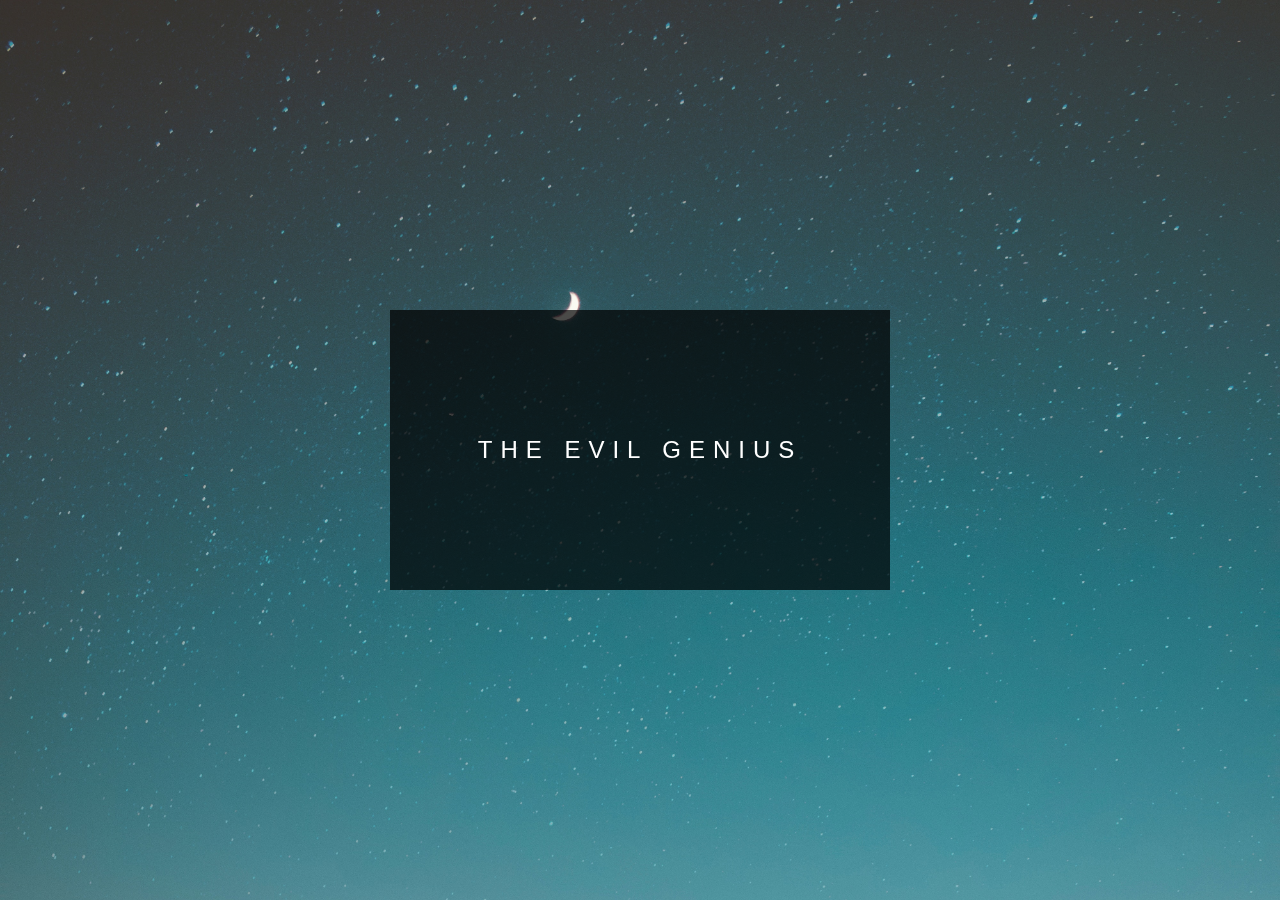
<file: Business Card/index.html>
<!DOCTYPE html>
<html lang="en">
<head>
    <meta charset="UTF-8">
    <meta name="viewport" content="width=device-width, initial-scale=1.0">
    <meta http-equiv="X-UA-Compatible" content="ie=edge">
    <link rel="stylesheet" href="./css/style.css">
    <link rel="stylesheet" href="https://cdnjs.cloudflare.com/ajax/libs/font-awesome/5.9.0/css/all.css">
    <title>Business Card</title>
</head>
<body>
    <div class="business-card middle">
        <div class="front">
            <h2>Albert Chan</h2>
            <span>Front End Developer</span>
            <ul class="contact-info">
                <li><i class="fas fa-mobile-alt"></i> Phone</li>
                <li><i class="fas fa-envelope"></i> Email</li>
                <li><i class="fas fa-map-pin"></i> Address</li>
            </ul>
        </div>
        <div class="back">
            <span>The Evil Genius</span>
        </div>
    </div>
    <script src="./js/animate.js"></script>
</body>
</html>
</file>
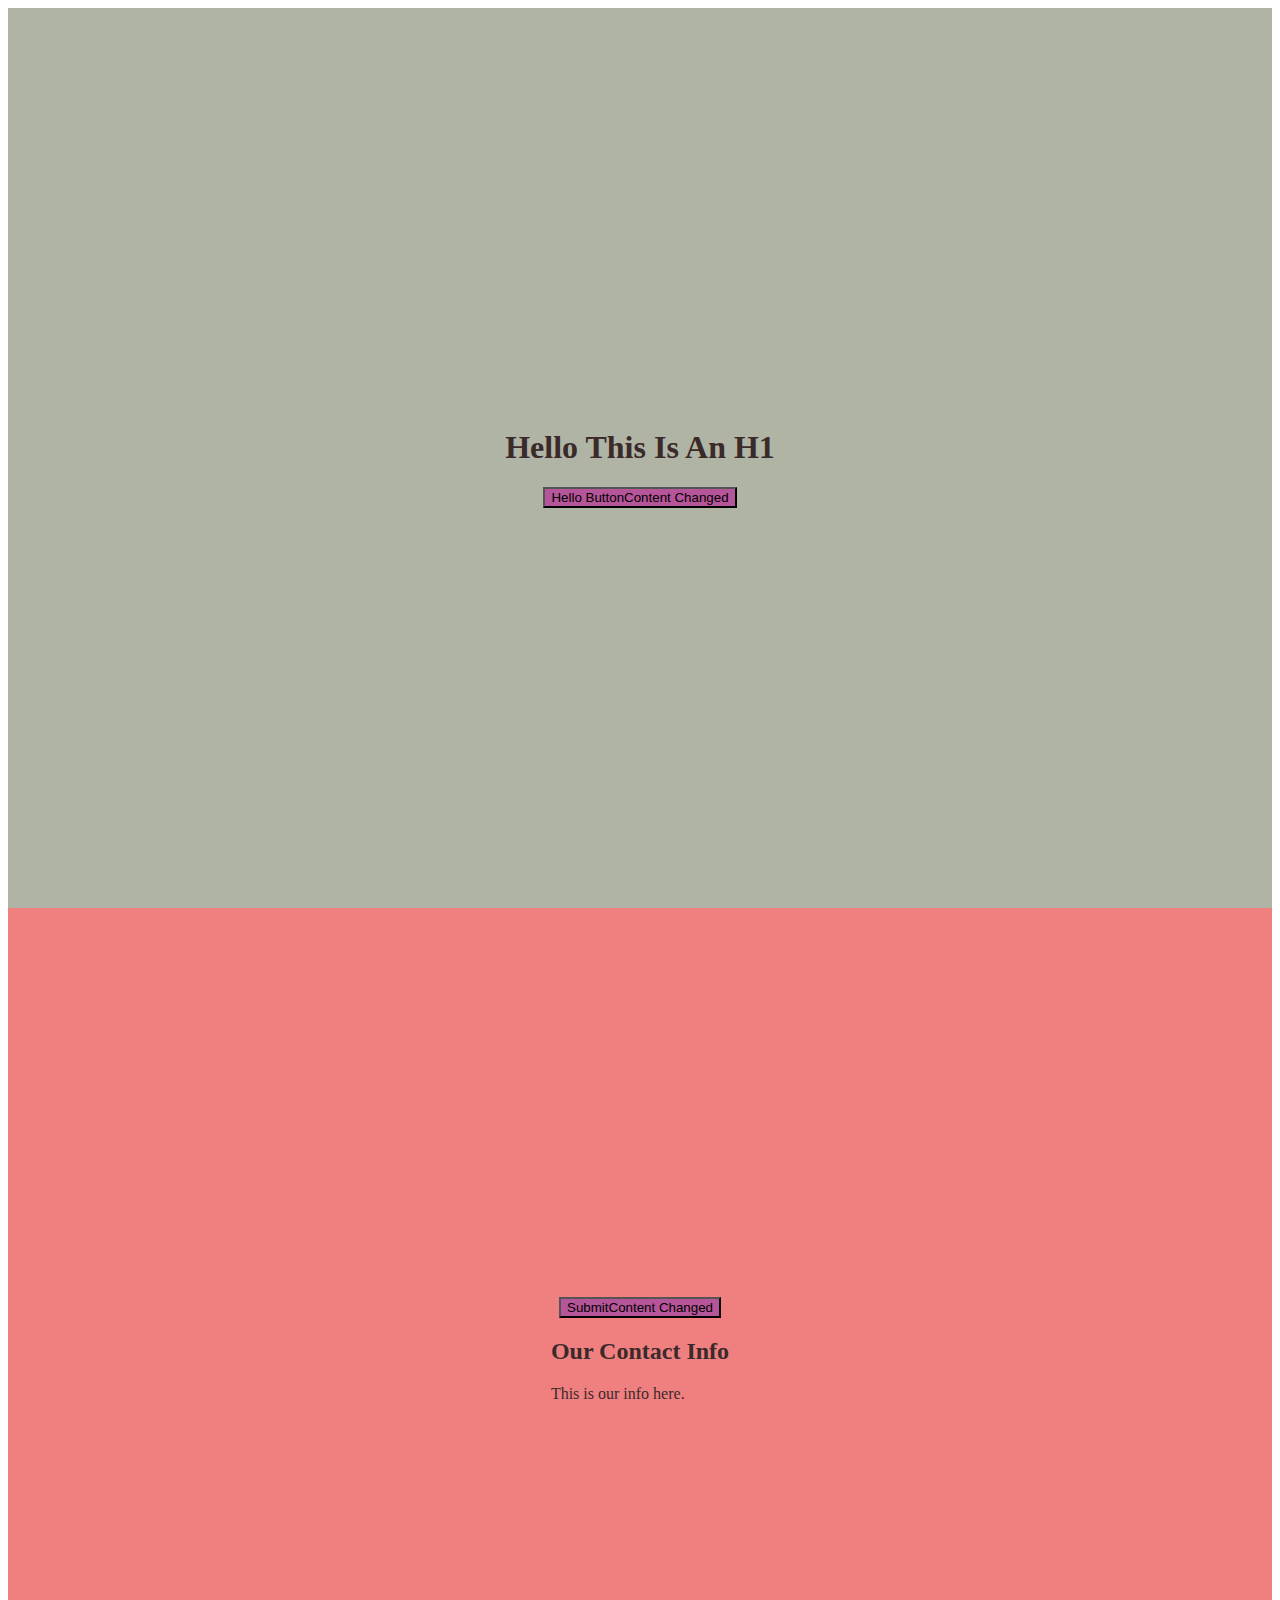
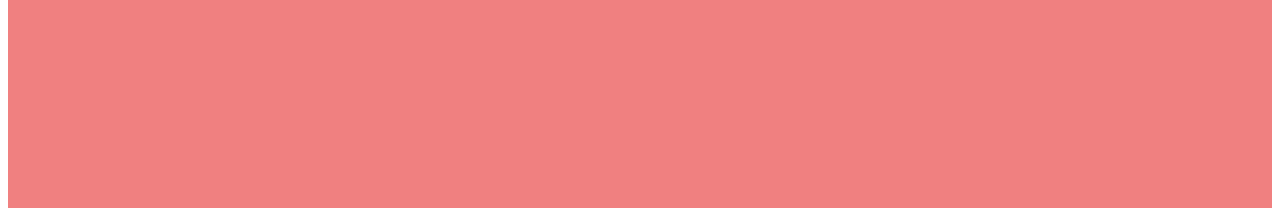
<file: sass/index.html>
<!DOCTYPE html>
<html lang="en">
<head>
    <meta charset="UTF-8">
    <meta name="viewport" content="width=device-width, initial-scale=1.0">
    <meta http-equiv="X-UA-Compatible" content="ie=edge">
    <link rel="stylesheet" href="./scss/style.css">
    <title>SASS Lesson</title>
</head>
<body>
    <header>
        <h1>Hello This Is An H1</h1>
        <button>Hello Button</button>
    </header>
    <div class="contact">
        <button>Submit</button>
        <div class="info">
            <h2>Our Contact Info</h2>
            <p>This is our info here.</p>
        </div>
    </div>
</body>
</html>
</file>
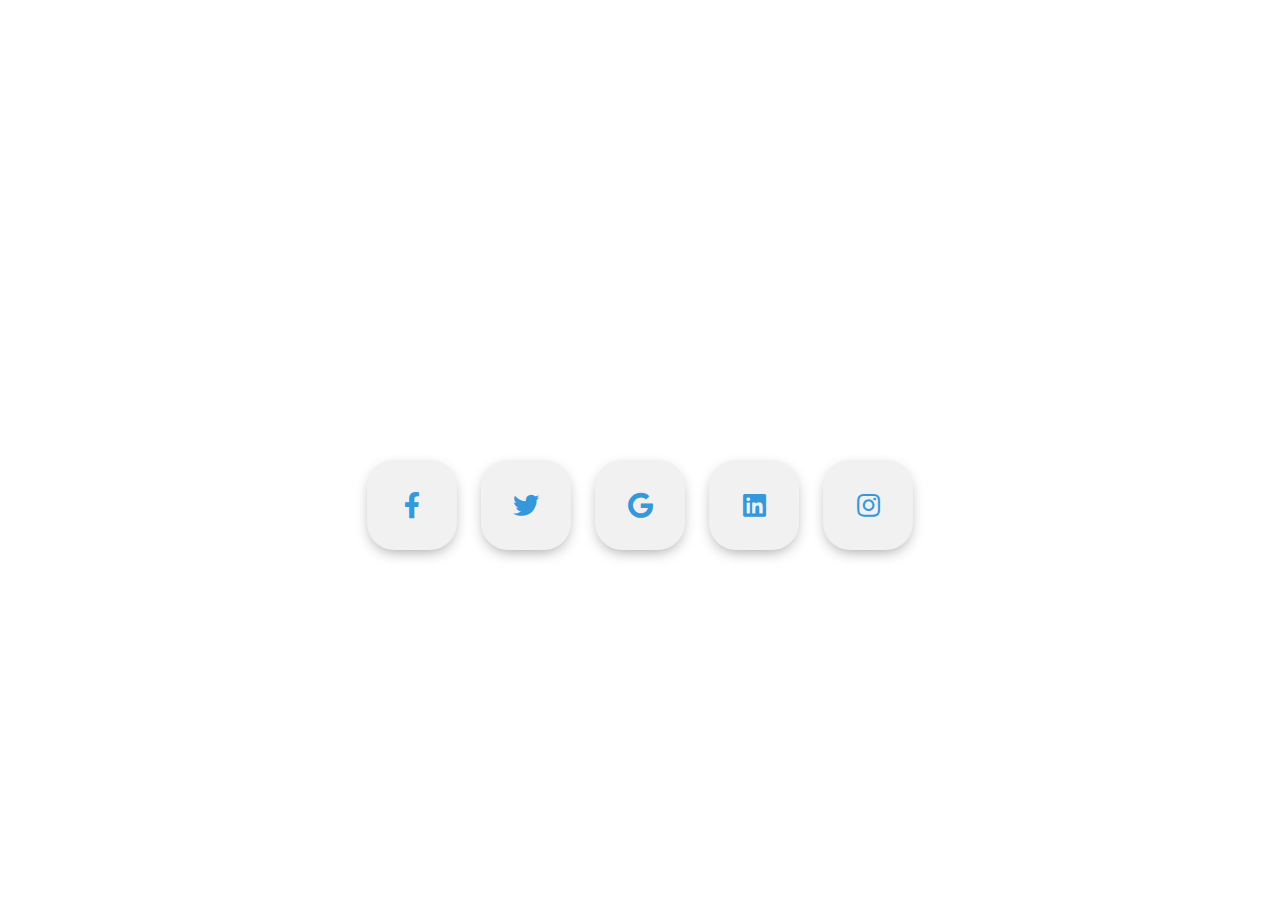
<file: Social Buttons/index.html>
<!DOCTYPE html>
<html lang="en">
<head>
    <meta charset="UTF-8">
    <meta name="viewport" content="width=device-width, initial-scale=1.0">
    <meta http-equiv="X-UA-Compatible" content="ie=edge">
    <link rel="stylesheet" href="./css/style.css">
    <link rel="stylesheet" href="https://cdnjs.cloudflare.com/ajax/libs/font-awesome/5.9.0/css/all.css">
    <title>Document</title>
</head>
<body>
    <div class="middle">
        <a class="btn" href="#">
            <i class="fab fa-facebook-f"></i>
        </a>
        <a class="btn" href="#">
            <i class="fab fa-twitter"></i>
        </a>
        <a class="btn" href="#">
            <i class="fab fa-google"></i>
        </a>
        <a class="btn" href="#">
            <i class="fab fa-linkedin"></i>
        </a>
        <a class="btn" href="#">
            <i class="fab fa-instagram"></i>
        </a>
    </div>
</body>
</html>
</file>
<file: Business Card/css/style.css>
* {
    margin: 0;
    padding: 0;
    font-family: "montserrat", sans-serif;
    box-sizing: border-box;
    list-style: none;
}
body {
    background: url("../img/bg.jpg") no-repeat;
    background-size: cover;
}
.business-card {
    width: 500px;
    height: 280px;
    /* background: red; */
}
.middle {
    position: absolute;
    top: 50%;
    left: 50%;
    transform: translate(-50%, -50%);
}
.front,.back {
    width: 100%;
    height: 100%;
    overflow: hidden;
    position: absolute;
    backface-visibility: hidden;
    transition: transform 0.5s linear;
}
.front {
    background: rgba(255,255,255,.7);
    padding: 40px;
    transform: perspective(600px) rotateX(180deg)
}
.front::before,.front::after {
    content: "";
    position: absolute;
    right:0;
}
.front::before {
    background: #2c3e50;
    width: 80px;
    height: 120px;
    bottom: 0;
    clip-path: polygon(0 100%, 40% 0, 100% 100%);
}
.front::after {
    background: #34495e;
    width: 100px;
    height: 100%;
    top: 0;
    clip-path: polygon(0 0, 100% 0, 100% 100%,  80% 100%);
}
.front h2 {
    text-transform: uppercase;
}
.front span {
    background: #34495e;
    color: #fff;
    padding: 4px 10px;
    display: inline-block;
    margin-bottom: 20px;
    font-size: 14px;
}
.front .contact-info li {
    margin: 10px 0;
    display: flex;
    align-items: center;
}
.front .contact-info li i {
    width: 26px;
    height: 26px;
    background: #34495e;
    color: #fff;
    display: flex;
    justify-content: center;
    align-items: center;
    margin-right: 6px;
}
.back {
    background: rgba(0,0,0,.7);
    display: flex;
    align-items: center;
    justify-content: center;
    color: #fff;
    text-transform: uppercase;
    letter-spacing: 8px;
    font-size: 24px;
    transform: perspective(600px) rotateX(0deg)
}
.business-card-active .front {
    transform: perspective(600px) rotateX(0deg)
}
.business-card-active .back {
    transform: perspective(600px) rotateX(-180deg)
}
</file>
<file: sass/scss/style.css>
header, .contact {
  height: 100vh;
  display: -webkit-box;
  display: -ms-flexbox;
  display: flex;
  -webkit-box-pack: center;
      -ms-flex-pack: center;
          justify-content: center;
  -webkit-box-align: center;
      -ms-flex-align: center;
          align-items: center;
  -webkit-box-orient: vertical;
  -webkit-box-direction: normal;
      -ms-flex-direction: column;
          flex-direction: column;
  background: #b0b4a5;
  height: 100vh;
  color: #3a2a2a;
}

header button, .contact button {
  background: #b65599;
}

header button:hover, .contact button:hover {
  background: red;
}

header button::after, .contact button::after {
  content: "Content Changed";
}

.contact {
  background: lightcoral;
}
/*# sourceMappingURL=style.css.map */
</file>
<file: Social Buttons/css/style.css>
body {
    padding: 0;
    margin: 0;
}
.middle {
    position: absolute;
    top: 50%;
    left: 50%;
    transform: translate(-50%);
    width: 100%;
    text-align: center;
}
.btn {
    display: inline-block;
    width: 90px;
    height: 90px;
    background: #f1f1f1;
    margin: 10px;
    border-radius: 30%;
    box-shadow: 0 5px 15px -5px #00000070;
    color: #3498db;
    overflow: hidden;
    position: relative;
}
.btn i {
    line-height: 90px;
    font-size: 26px;
    transition: 0.2s linear;
}
.btn:hover i {
    transform: scale(1.3);
    color: #f1f1f1;
}
.btn:before {
    content: "";
    position: absolute;
    width: 120%;
    height: 120%;
    background: #3498db;
    transform: rotate(48deg);
    left: -110%;
    top: 90%;
}
.btn:hover::before {
    animation: aaa 0.7s 1;
    top:-10%;
    left: -10%;
}
@keyframes aaa {
    0% {
        left: -110%;
        top: 90%;
    } 50% {
        left: 10%;
        top: -30%;
    } 100% {
        top:-10%;
        left: -10%;
    }
}
</file>
